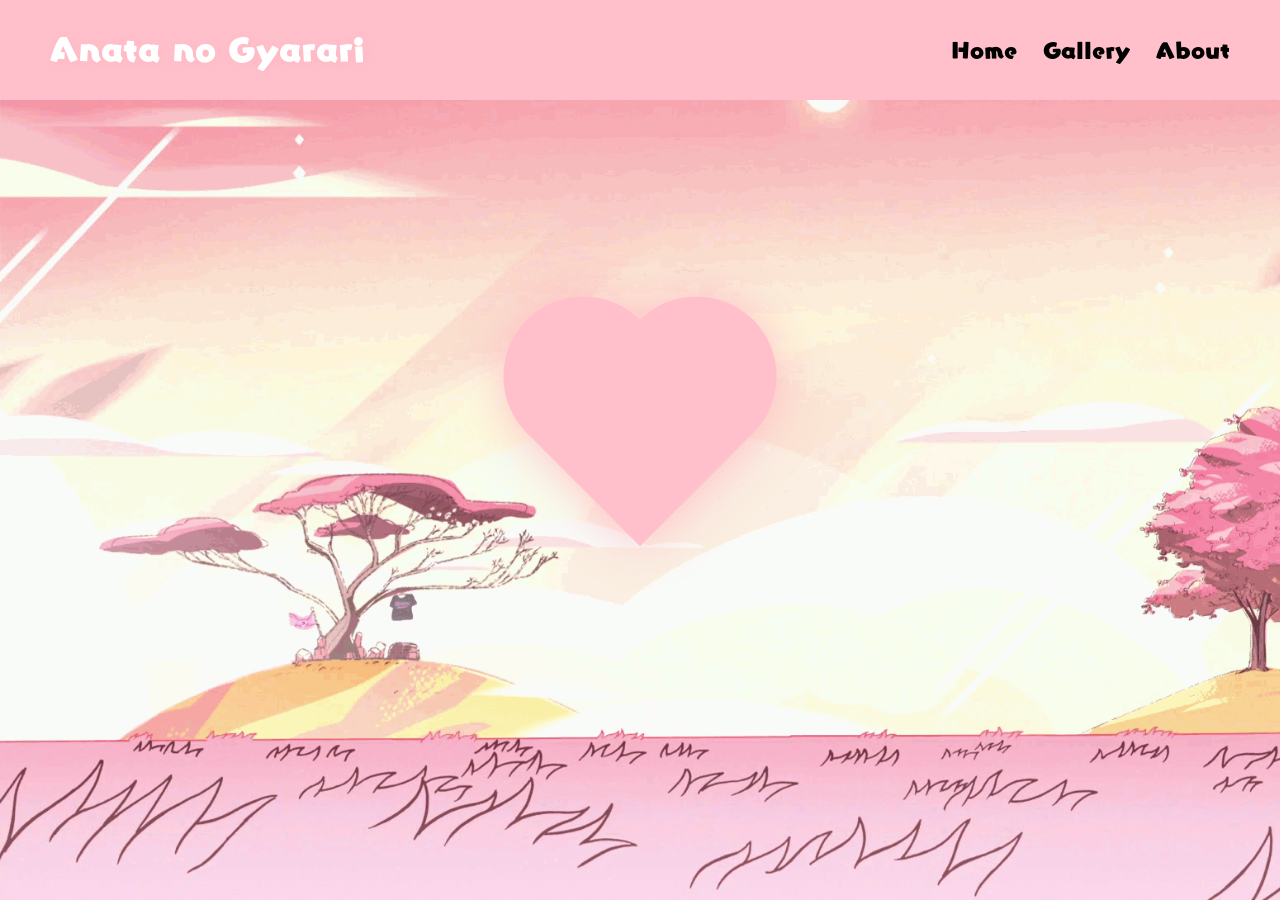
<file: index.html>
<!DOCTYPE html>
<html lang="en">
<head>
    <meta charset="utf-8">
    <meta name="viewport" content="width=device-width, initial-scale=1">
    <title>Anata no Gallery</title>
    <link rel="prefetch" href="gallery.html">
    <link rel="prefetch" href="styleG.css">
    <link rel="stylesheet" href="style.css">
    <script>
    function playSound() {
        const sound = document.getElementById("hover-sound");
        sound.currentTime = 0; 
        sound.play().catch(error => {
            console.log("Audio waiting for user interaction.");
        });
    }
    </script>
</head>
<body>

    <audio id="hover-sound" src="hover.mp3" preload="auto"></audio>
    <script>
        document.getElementById("hover-sound").volume = 0.1; 
    </script>

    <header>
        <p class="logo">Anata no Gyarari</p>
        <nav>
            <a href="index.html" onmouseover="playSound()">Home</a>
            <a href="gallery.html" onmouseover="playSound()">Gallery</a>
            <a href="about.html" onmouseover="playSound()">About</a>
        </nav>
    </header>

    <main>
        <div class="heart-container">
            <div class="heart"></div>
        </div>
    </main>

</body>
</html>
</file>
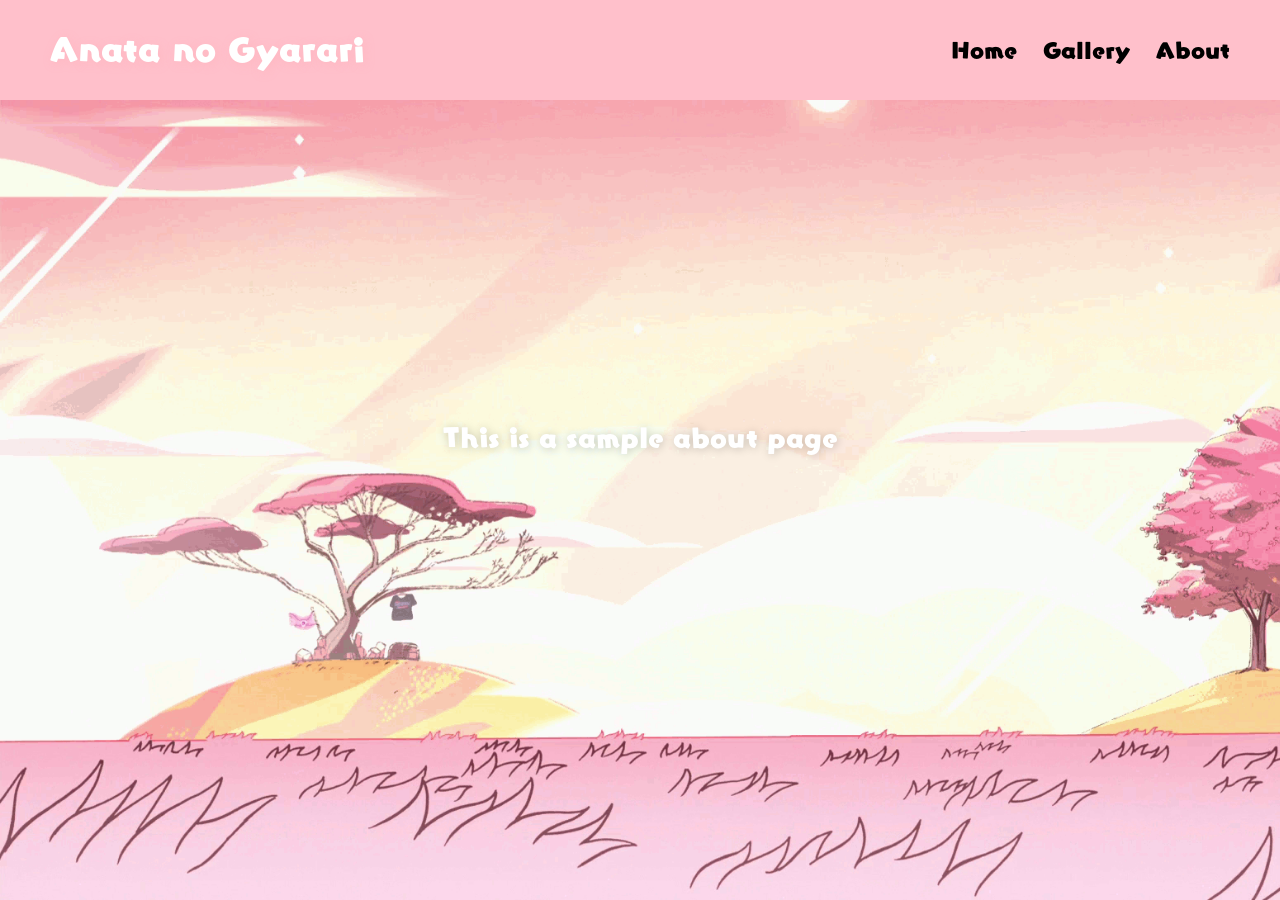
<file: about.html>
<!DOCTYPE html>
<html lang="en">
<head>
    <meta charset="utf-8">
    <meta name="viewport" content="width=device-width, initial-scale=1">
    <title>Anata no Gallery</title>
    <link rel="prefetch" href="gallery.html">
    <link rel="prefetch" href="styleG.css">
    <link rel="stylesheet" href="style.css">
    <script>
    function playSound() {
        const sound = document.getElementById("hover-sound");
        sound.currentTime = 0; 
        sound.play().catch(error => {
            console.log("Audio waiting for user interaction.");
        });
    }
    </script>
    <style>
        /* Define the cute animation */
        @keyframes subtleBounce {
            0%, 100% {
                transform: translateY(0);
            }
            50% {
                transform: translateY(-5px); /* Gentle upward bounce */
            }
        }

        /* Apply animation to the main content text */
        main p {
            display: inline-block; /* Essential for transform animation on <p> */
            animation: subtleBounce 2s ease-in-out infinite; /* Continuous, gentle animation */
        }
    </style>
</head>
<body>

    <audio id="hover-sound" src="hover.mp3" preload="auto"></audio>
    <script>
        document.getElementById("hover-sound").volume = 0.1; 
    </script>

    <header>
        <p class="logo">Anata no Gyarari</p>
        <nav>
            <a href="index.html" onmouseover="playSound()">Home</a>
            <a href="gallery.html" onmouseover="playSound()">Gallery</a>
            <a href="about.html" onmouseover="playSound()">About</a>
        </nav>
    </header>

    <main style="display: flex; justify-content: center; align-items: center; height: 75vh; color: white; font-size: 24px; text-shadow: 1px 1px 10px rgba(0,0,0,0.2);">
        <p>This is a sample about page</p>
    </main>

</body>
</html>
</file>
<file: styleG.css>
@font-face {
  font-family: 'FOT';
  src: url('FOT.woff2') format('woff2'),
       url('FOT.ttf') format('truetype');
  font-weight: normal;
  font-style: normal;
  font-display: swap;
}

* {
  margin: 0;
  padding: 0;
  box-sizing: border-box;
  font-family: 'FOT', Helvetica, Arial, sans-serif;
}

body {
  background-image: url('rose.gif'); 
  background-size: cover;
  background-repeat: no-repeat;
  background-attachment: fixed;
  min-height: 100vh;
}

header {
  padding: 20px 50px;
  background-color: pink;
  display: flex;
  justify-content: space-between;
  align-items: center;
}

nav a {
  text-decoration: none;
  color: black;
  font-size: 20px;
  margin-left: 20px;
  display: inline-block;
  transition: color 0.3s, transform 0.3s;
}

nav a:hover {
  color: white;
  transform: translateY(-3px);
}

p.logo {
  font-size: 30px;
  color: white;
  display: inline-block;
  text-shadow: 2px 2px 10px rgba(255, 182, 193, 0.8);
}

/* Your custom letter wave animation logic for the logo */
p.logo span {
  display: inline-block;
  animation: wave 2s ease-in-out infinite;
}

/* Staggering the letters so they wave smoothly */
p.logo span:nth-child(1)  { animation-delay: 0.0s; }
p.logo span:nth-child(2)  { animation-delay: 0.1s; }
p.logo span:nth-child(3)  { animation-delay: 0.2s; }
p.logo span:nth-child(4)  { animation-delay: 0.3s; }
p.logo span:nth-child(5)  { animation-delay: 0.4s; }
p.logo span:nth-child(6)  { animation-delay: 0.5s; } /* Space */
p.logo span:nth-child(7)  { animation-delay: 0.6s; }
p.logo span:nth-child(8)  { animation-delay: 0.7s; } /* Space */
p.logo span:nth-child(9)  { animation-delay: 0.8s; }
p.logo span:nth-child(10) { animation-delay: 0.9s; }
p.logo span:nth-child(11) { animation-delay: 1.0s; }
p.logo span:nth-child(12) { animation-delay: 1.1s; }
p.logo span:nth-child(13) { animation-delay: 1.2s; }
p.logo span:nth-child(14) { animation-delay: 1.3s; }
p.logo span:nth-child(15) { animation-delay: 1.4s; }

/* THE GALLERY GRID */
.gallery-container {
  display: grid;
  grid-template-columns: repeat(auto-fit, minmax(250px, 1fr));
  gap: 30px;
  padding: 40px;
  max-width: 1400px;
  margin: 0 auto;
}

/* THE GALLERY IMAGES (Shiver Effect) */
.gallery-item {
  width: 100%;
  height: 300px;
  object-fit: cover;
  border: 10px solid white;
  border-bottom: 35px solid white; /* Classic Polaroid look */
  box-shadow: 0 5px 15px rgba(0,0,0,0.1);
  border-radius: 4px;
  transition: transform 0.3s ease, box-shadow 0.3s ease;
  animation: shiver 4s ease-in-out infinite;
}

.gallery-item:hover {
  transform: scale(1.05) rotate(0deg) !important;
  box-shadow: 0 10px 25px rgba(255, 182, 193, 0.7);
  border-color: #fff0f5;
  animation-play-state: paused; /* Stops shivering when you hover */
}

/* LOGO WAVE ANIMATION */
@keyframes wave {
  0%, 100% { transform: translateY(0); }
  50% { transform: translateY(-10px); color: #fff0f5; }
}

/* IMAGE SHIVER ANIMATION */
@keyframes shiver {
  0%, 100% { transform: rotate(1deg); }
  50% { transform: rotate(-1deg); }
}
</file>
<file: style.css>
@font-face {
  font-family: 'FOT';
  src: url('FOT.woff2') format('woff2'),
       url('FOT.ttf') format('truetype');
  font-weight: normal;
  font-style: normal;
  font-display: swap;
}

* {
  margin: 0;
  padding: 0;
  box-sizing: border-box;
  font-family: 'FOT', Helvetica, Arial, sans-serif;
}

body {
  background-image: url('rose.gif'); 
  background-size: cover;
  background-repeat: no-repeat;
  background-attachment: fixed;
  min-height: 100vh;
}

header {
  padding: 20px 50px;
  background-color: pink;
  display: flex;
  justify-content: space-between;
  align-items: center;
}

nav a {
  text-decoration: none;
  color: black;
  font-size: 20px;
  margin-left: 20px;
  display: inline-block;
  transition: color 0.3s, transform 0.3s;
}

nav a:hover {
  color: white;
  transform: translateY(-3px);
}

p.logo {
  font-size: 30px;
  color: white;
  display: inline-block;
  text-shadow: 2px 2px 10px rgba(255, 182, 193, 0.8);
  animation: float 3s ease-in-out infinite;
}

main {
  display: flex;
  justify-content: center;
  align-items: center;
  height: 75vh; 
}

.heart-container {
  position: relative;
  filter: drop-shadow(0 0 25px rgba(255, 182, 193, 0.9));
}

.heart {
  background-color: pink;
  display: inline-block;
  height: 160px;
  width: 160px;
  position: relative;
  transform: rotate(-45deg);
  animation: heartBeat 3s ease-in-out infinite;
}

.heart:before,
.heart:after {
  content: "";
  background-color: pink;
  border-radius: 50%;
  height: 160px;
  width: 160px;
  position: absolute;
}

.heart:before {
  top: -80px;
  left: 0;
}

.heart:after {
  left: 80px;
  top: 0;
}

@keyframes heartBeat {
  0% { transform: rotate(-45deg) scale(1); }
  7% { transform: rotate(-45deg) scale(1.1); }
  14% { transform: rotate(-45deg) scale(1); }
  21% { transform: rotate(-45deg) scale(1.06); }
  28% { transform: rotate(-45deg) scale(1); }
  100% { transform: rotate(-45deg) scale(1); }
}

@keyframes float {
  0% {
    transform: translateY(0px) rotate(0deg);
    text-shadow: 2px 2px 10px rgba(255, 182, 193, 0.8);
  }
  50% {
    transform: translateY(-8px) rotate(1deg);
    text-shadow: 2px 15px 15px rgba(255, 255, 255, 0.6);
    color: #fff0f5;
  }
  100% {
    transform: translateY(0px) rotate(0deg);
    text-shadow: 2px 2px 10px rgba(255, 182, 193, 0.8);
  }
}
</file>
